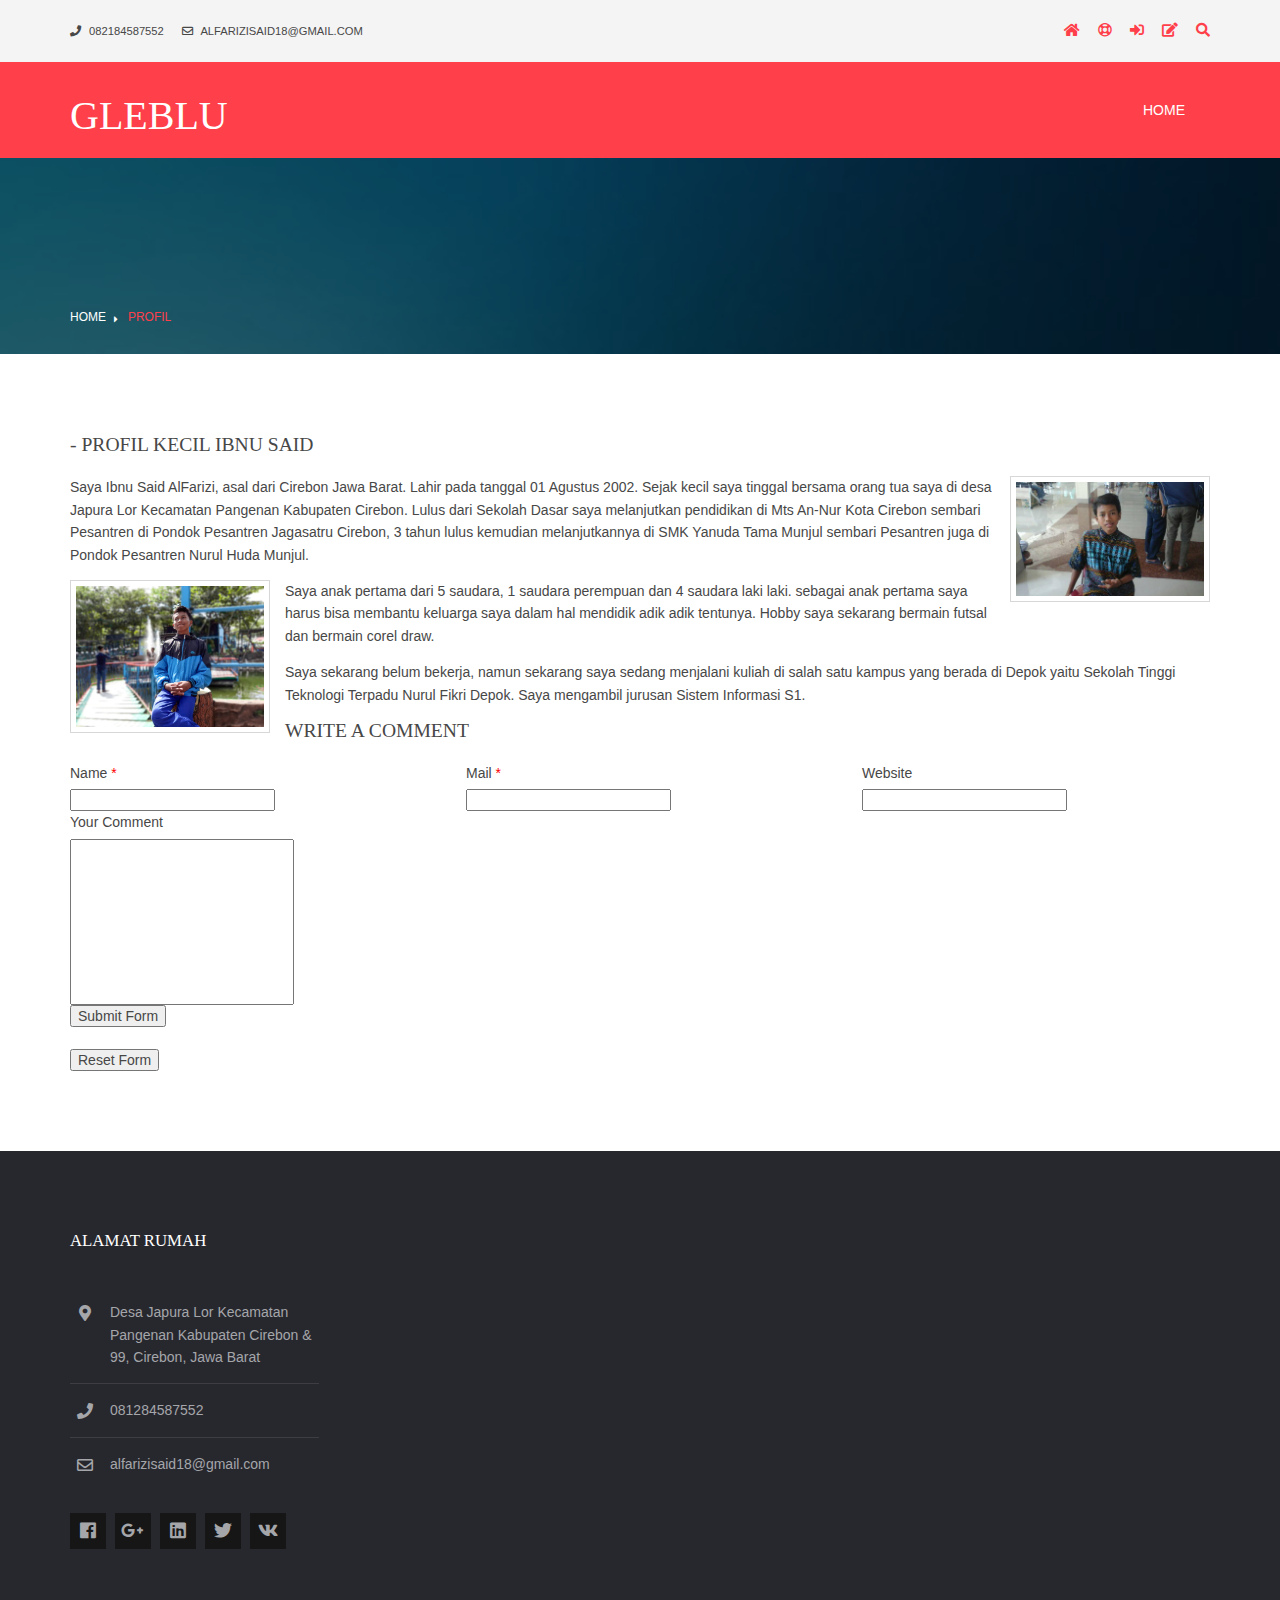
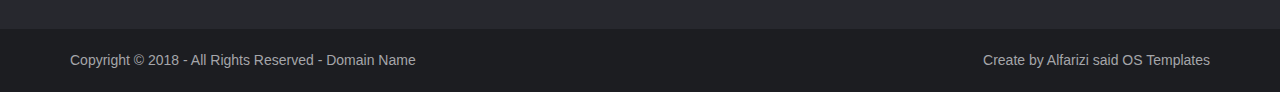
<file: pages/full-width.html>
<!DOCTYPE html>
<!--
Template Name: Gleblu
Author: <a href="https://www.os-templates.com/">OS Templates</a>
Author URI: https://www.os-templates.com/
Copyright: OS-Templates.com
Licence: Free to use under our free template licence terms
Licence URI: https://www.os-templates.com/template-terms
-->
<html lang="">
<!-- To declare your language - read more here: https://www.w3.org/International/questions/qa-html-language-declarations -->
<head>
<title>Gleblu | Pages | Full Width</title>
<meta charset="utf-8">
<meta name="viewport" content="width=device-width, initial-scale=1.0, maximum-scale=1.0, user-scalable=no">
<link href="../layout/styles/layout.css" rel="stylesheet" type="text/css" media="all">
</head>
<body id="top">
<!-- ################################################################################################ -->
<!-- ################################################################################################ -->
<!-- ################################################################################################ -->
<div class="wrapper row0">
  <div id="topbar" class="hoc clear">
    <div class="fl_left"> 
      <!-- ################################################################################################ -->
      <ul class="nospace">
        <li><i class="fas fa-phone rgtspace-5"></i> 082184587552</li>
        <li><i class="far fa-envelope rgtspace-5"></i> alfarizisaid18@gmail.com</li>
      </ul>
      <!-- ################################################################################################ -->
    </div>
    <div class="fl_right"> 
      <!-- ################################################################################################ -->
      <ul class="nospace">
        <li><a href="../index.html"><i class="fas fa-home"></i></a></li>
        <li><a href="#" title="Help Centre"><i class="far fa-life-ring"></i></a></li>
        <li><a href="#" title="Login"><i class="fas fa-sign-in-alt"></i></a></li>
        <li><a href="#" title="Sign Up"><i class="fas fa-edit"></i></a></li>
        <li id="searchform">
          <div>
            <form action="#" method="post">
              <fieldset>
                <legend>Quick Search:</legend>
                <input type="text" placeholder="Enter search term&hellip;">
                <button type="submit"><i class="fas fa-search"></i></button>
              </fieldset>
            </form>
          </div>
        </li>
      </ul>
      <!-- ################################################################################################ -->
    </div>
  </div>
</div>
<!-- ################################################################################################ -->
<!-- ################################################################################################ -->
<!-- ################################################################################################ -->
<div class="wrapper row1">
  <header id="header" class="hoc clear">
    <div id="logo" class="fl_left"> 
      <!-- ################################################################################################ -->
      <h1><a href="../index.html">Gleblu</a></h1>
      <!-- ################################################################################################ -->
    </div>
    <nav id="mainav" class="fl_right"> 
      <!-- ################################################################################################ -->
      <ul class="clear">
        <li><a href="../index.html">Home</a></li>
        
          </ul>
        </li>
    </nav>
  </header>
</div>
<!-- ################################################################################################ -->
<!-- ################################################################################################ -->
<!-- ################################################################################################ -->
<div class="wrapper bgded overlay" style="background-image:url('../images/demo/backgrounds/14.jpg');">
  <div id="breadcrumb" class="hoc clear"> 
    <!-- ################################################################################################ -->
    <ul>
      <li><a href="#">Home</a></li>
      <li><a href="#">Profil</a></li>
    </ul>
    <!-- ################################################################################################ -->
  </div>
</div>
<!-- ################################################################################################ -->
<!-- ################################################################################################ -->
<!-- ################################################################################################ -->
<div class="wrapper row3">
  <main class="hoc container clear"> 
    <!-- main body -->
    <!-- ################################################################################################ -->
    <div class="content"> 
      <!-- ################################################################################################ -->
      <h1> - Profil Kecil Ibnu Said</h1>
      <img class="imgr borderedbox inspace-5" src="../images/demo/9.jpg" alt="">
      <p>Saya Ibnu Said AlFarizi, asal dari Cirebon Jawa Barat. Lahir pada tanggal 01 Agustus 2002. Sejak kecil saya tinggal bersama orang tua saya di desa Japura Lor Kecamatan Pangenan Kabupaten Cirebon. Lulus dari Sekolah Dasar  saya melanjutkan pendidikan di Mts An-Nur Kota Cirebon sembari Pesantren di Pondok Pesantren Jagasatru Cirebon, 3 tahun lulus kemudian melanjutkannya di SMK Yanuda Tama Munjul sembari Pesantren juga di Pondok Pesantren Nurul Huda Munjul.</p>
      <img class="imgl borderedbox inspace-5" src="../images/demo/8.jpg" width="30px" height="20px" alt="">
      <p>Saya anak pertama dari 5 saudara, 1 saudara perempuan dan 4 saudara laki laki. sebagai anak pertama saya harus bisa membantu keluarga saya dalam hal mendidik adik adik tentunya. Hobby saya sekarang bermain futsal dan bermain corel draw. </p>
      <p>Saya sekarang belum bekerja, namun sekarang saya sedang menjalani kuliah di salah satu kampus yang berada di Depok yaitu Sekolah Tinggi Teknologi Terpadu Nurul Fikri Depok. Saya mengambil jurusan Sistem Informasi S1.</p>
    


<h2>Write A Comment</h2>
        <form action="#" method="post">
          <div class="one_third first">
            <label for="name">Name <span>*</span></label>
            <input type="text" name="name" id="name" value="" size="22" required>
          </div>
          <div class="one_third">
            <label for="email">Mail <span>*</span></label>
            <input type="email" name="email" id="email" value="" size="22" required>
          </div>
          <div class="one_third">
            <label for="url">Website</label>
            <input type="url" name="url" id="url" value="" size="22">
          </div>
          <div class="block clear">
            <label for="comment">Your Comment</label>
            <textarea name="comment" id="comment" cols="25" rows="10"></textarea>
          </div>
          <div>
            <input type="submit" name="submit" value="Submit Form">
            &nbsp;
            <input type="reset" name="reset" value="Reset Form">
          </div>
        </form>
      </div>
      <!-- ################################################################################################ -->
    </div>
    <!-- ################################################################################################ -->
    <!-- / main body -->
    <div class="clear"></div>
  </main>
</div>
<!-- ################################################################################################ -->
<!-- ################################################################################################ -->
<!-- ################################################################################################ -->
<div class="wrapper row4">
  <footer id="footer" class="hoc clear"> 
    <!-- ################################################################################################ -->
    <div class="one_quarter first">
      <h6 class="heading">Alamat Rumah</h6>
      <ul class="nospace linklist contact btmspace-30">
        <li><i class="fas fa-map-marker-alt"></i>
          <address>
          Desa Japura Lor Kecamatan Pangenan Kabupaten Cirebon &amp; 99, Cirebon, Jawa Barat
          </address>
        </li>
        <li><i class="fas fa-phone"></i> 081284587552</li>
        <li><i class="far fa-envelope"></i> alfarizisaid18@gmail.com</li>
      </ul>
      <ul class="faico clear">
        <li><a class="faicon-facebook" href="#"><i class="fab fa-facebook"></i></a></li>
        <li><a class="faicon-google-plus" href="#"><i class="fab fa-google-plus-g"></i></a></li>
        <li><a class="faicon-linkedin" href="#"><i class="fab fa-linkedin"></i></a></li>
        <li><a class="faicon-twitter" href="#"><i class="fab fa-twitter"></i></a></li>
        <li><a class="faicon-vk" href="#"><i class="fab fa-vk"></i></a></li>
      </ul>
    </div>

  </footer>
</div>
<!-- ################################################################################################ -->
<!-- ################################################################################################ -->
<!-- ################################################################################################ -->
<div class="wrapper row5">
  <div id="copyright" class="hoc clear"> 
    <!-- ################################################################################################ -->
    <p class="fl_left">Copyright &copy; 2018 - All Rights Reserved - <a href="#">Domain Name</a></p>
    <p class="fl_right">Create by Alfarizi said <a target="_blank" href="https://www.os-templates.com/" title="Free Website Templates">OS Templates</a></p>
    <!-- ################################################################################################ -->
  </div>
</div>
<!-- ################################################################################################ -->
<!-- ################################################################################################ -->
<!-- ################################################################################################ -->
<a id="backtotop" href="#top"><i class="fas fa-chevron-up"></i></a>
<!-- JAVASCRIPTS -->
<script src="../layout/scripts/jquery.min.js"></script>
<script src="../layout/scripts/jquery.backtotop.js"></script>
<script src="../layout/scripts/jquery.mobilemenu.js"></script>
</body>
</html>
</file>
<file: layout/styles/layout.css>
@charset "utf-8";
/*
Template Name: Gleblu
Author: <a href="https://www.os-templates.com/">OS Templates</a>
Author URI: https://www.os-templates.com/
Copyright: OS-Templates.com
Licence: Free to use under our free template licence terms
Licence URI: https://www.os-templates.com/template-terms
File: Layout CSS
*/

@import url("fontawesome-free/css/fontawesome-all.min.css");
@import url("framework.css");

/* Rows
--------------------------------------------------------------------------------------------------------------- */
.row0, .row0 a{}
.row1, .row1 a{}
.row2, .row2 a{}
.row3, .row3 a{}
.row4, .row4 a{}
.row5, .row5 a{}


/* Top Bar
--------------------------------------------------------------------------------------------------------------- */
#topbar{padding:20px 0; font-size:.8rem; text-transform:uppercase;}

#topbar ul li{display:inline-block; margin-right:15px;}
#topbar ul li:last-child{margin-right:0; padding-right:0; border-right:none;}
#topbar i{line-height:normal;}
#topbar > div:nth-of-type(2) i{font-size:1rem;}

/* Search Form */
#topbar #searchform{position:relative; line-height:1; z-index:9999;}
#topbar #searchform::after{display:block; height:18px; line-height:18px; padding:0; font-family:"Font Awesome\ 5 Free"; font-weight:900; font-size:1rem; content:"\f002"/* fa-search */;}
#topbar #searchform:hover::after, #topbar #searchform button{cursor:pointer;}
#topbar #searchform > div{position:absolute; top:18px; right:0; width:280px; visibility:hidden; opacity:0/* Required for transition effect */;}
#topbar #searchform:hover > div{visibility:visible; opacity:1/* Required for transition effect */;}
#topbar #searchform form{display:block; position:relative;}
#topbar #searchform form *{border:none;}
#topbar #searchform input{display:block; width:100%; height:36px; padding:8px 40px 8px 10px; font-size:1rem;}
#topbar #searchform ::placeholder{text-transform:capitalize;}
#topbar #searchform button{display:block; position:absolute; top:3px; right:2px; height:30px; font-size:16px; line-height:1;}


/* Header
--------------------------------------------------------------------------------------------------------------- */
#header{}

#header #logo{margin:30px 0 0 0;}
#header #logo h1{margin:0; padding:0; font-size:40px; text-transform:uppercase;}


/* Page Intro
--------------------------------------------------------------------------------------------------------------- */
#pageintro{padding:200px 0 300px;}/* 300px => 100px for #introblocks negative margin */

#pageintro article, #pageintro article p{display:block; max-width:75%; margin:0 auto; text-align:center;}
#pageintro article p{max-width:65%; line-height:2rem;}
#pageintro .heading{margin-bottom:20px; font-size:4rem;}
#pageintro footer{margin-top:50px;}


/* Introblocks - x3
--------------------------------------------------------------------------------------------------------------- */
#introblocks{position:relative; z-index:1;}
#introblocks > ul{display:block; margin:-180px 0 0; text-align:center;}/* 180px => 100px + container padding */
#introblocks article{display:block; padding:30px; text-align:center;}
#introblocks article > a{}
#introblocks article > a::after{display:block; width:100%; content:"";}/* Used to stop the two inline-block elements stacking next to each other */
#introblocks article i{display:inline-block; position:relative; width:45px; height:45px; line-height:43px; margin-bottom:30px; font-size:16px; text-align:center; border:1px solid; border-radius:50%;}
#introblocks article .heading{font-size:1.2rem; font-weight:700;}
#introblocks article .heading.underline::after{left:50%; margin-left:-12%;}


/* Content Area
--------------------------------------------------------------------------------------------------------------- */
.container{padding:80px 0;}

/* Content */
.container .content{}

.sectiontitle{display:block; max-width:55%; margin:0 auto 80px; text-align:center;}
.sectiontitle *{margin:0;}

/* Overview - for services etc. */
.overview{}
.overview > li{margin-bottom:50px;}
.overview > li:nth-last-child(-n+3){margin-bottom:0;}/* Removes bottom margin from the last three items - margin is restored in the media queries when items stack */
.overview > li:nth-child(3n+1){margin-left:0; clear:left;}/* Removes the need to add class="first" */
.overview article{}
.overview article *{margin:0; padding:0;}
.overview article > div{display:block; position:relative; min-height:36px; margin:0 0 20px 0; padding:8px 0 0 55px;}
.overview article > div *{line-height:1;}
.overview article > div i{display:block; position:absolute; top:0; left:0; font-size:36px;}
.overview article > div .heading{}
.overview article p{}

/* Testimonials */
#testimonials{}
#testimonials > li:last-child{margin-bottom:0;}/* Used when elements stack in smaller viewports */
#testimonials blockquote{display:block; position:relative; width:100%; margin:0 0 30px 0; padding:30px; line-height:1.4; z-index:1; border-radius:10px;}
#testimonials blockquote::before{display:block; position:absolute; top:10px; left:10px; font-family:"Font Awesome\ 5 Free"; font-weight:900; font-size:32px; line-height:32px; content:"\f10d"; z-index:-1;}
#testimonials blockquote::after{display:block; position:absolute; bottom:-15px; left:30px; width:0; height:0; content:""; border:15px solid transparent; border-bottom:none;}
#testimonials figure{}
#testimonials figure *{margin:0; line-height:1;}
#testimonials figure img{float:left; margin:0 15px;}
#testimonials figcaption{float:left; margin-top:10px;}
#testimonials figcaption .heading{font-size:1.2rem; font-weight:700;}
#testimonials figcaption em{font-size:.8rem;}
#testimonials footer{text-align:center;}

/* Latest - Blog posts etc. */
#latest{}
#latest article{}
#latest article figure{margin-bottom:30px;}
#latest article figure img{}
#latest article .excerpt{}
#latest article .excerpt .heading{margin:0 0 15px 0; font-size:1.2rem;}
#latest article .excerpt .meta{}
#latest article .excerpt .meta li{display:inline-block; margin:0 3px 0 0; padding:0; font-size:.8rem;}
#latest article .excerpt .meta li:last-child{margin:0;}
#latest article .excerpt .meta li::after{margin-left:8px; content:"|";}
#latest article .excerpt .meta li:last-child::after{margin:0; content:"";}
#latest article .excerpt p{}
#latest article .excerpt footer{margin-top:30px;}

/* Comments */
#comments ul{margin:0 0 40px 0; padding:0; list-style:none;}
#comments li{margin:0 0 10px 0; padding:15px;}
#comments .avatar{float:right; margin:0 0 10px 10px; padding:3px; border:1px solid;}
#comments address{font-weight:bold;}
#comments time{font-size:smaller;}
#comments .comcont{display:block; margin:0; padding:0;}
#comments .comcont p{margin:10px 5px 10px 0; padding:0;}

#comments form{display:block; width:100%;}
#comments input, #comments textarea{width:100%; padding:10px; border:1px solid;}
#comments textarea{overflow:auto;}
#comments div{margin-bottom:15px;}
#comments input[type="submit"], #comments input[type="reset"]{display:inline-block; width:auto; min-width:150px; margin:0; padding:8px 5px; cursor:pointer;}

/* Sidebar */
.container .sidebar{}

.sidebar .sdb_holder{margin-bottom:50px;}
.sidebar .sdb_holder:last-child{margin-bottom:0;}


/* Footer
--------------------------------------------------------------------------------------------------------------- */
#footer{padding:80px 0;}

#footer .heading{margin-bottom:50px; font-size:1.2rem;}

#footer .linklist li{display:block; margin-bottom:15px; padding:0 0 15px 0; border-bottom:1px solid;}
#footer .linklist li:last-child{margin:0; padding:0; border:none;}
#footer .linklist li::before, #footer .linklist li::after{display:table; content:"";}
#footer .linklist li, #footer .linklist li::after{clear:both;}

#footer .contact{}
#footer .contact.linklist li, #footer .contact.linklist li:last-child{position:relative; padding-left:40px;}
#footer .contact li *{margin:0; padding:0; line-height:1.6;}
#footer .contact li i{display:block; position:absolute; top:0; left:0; width:30px; font-size:16px; text-align:center;}

#footer .latestimg{}
#footer .latestimg > li{display:inline-block; float:left; width:30%; margin:0 0 5% 5%;}
#footer .latestimg > li:nth-last-child(-n+3){margin-bottom:0;}/* Removes bottom margin from the last three items - margin is restored in the media queries when items stack */
#footer .latestimg > li:nth-child(3n+1){margin-left:0; clear:left;}/* Removes the need to add class="first" */
#footer .latestimg > li img{width:100%;}/* Force the image to resize to take the full space - may have to be changed for tablets, depends on personal preference */
#footer .latestimg > li a.imgover{display:block;}


/* Copyright
--------------------------------------------------------------------------------------------------------------- */
#copyright{padding:20px 0;}
#copyright *{margin:0; padding:0;}


/* Transition Fade
This gives a smooth transition to "ALL" elements used in the layout - other than the navigation form used in mobile devices
If you don't want it to fade all elements, you have to list the ones you want to be faded individually
Delete it completely to stop fading
--------------------------------------------------------------------------------------------------------------- */
*, *::before, *::after{transition:all .3s ease-in-out;}
#mainav form *{transition:none !important;}


/* ------------------------------------------------------------------------------------------------------------ */
/* ------------------------------------------------------------------------------------------------------------ */
/* ------------------------------------------------------------------------------------------------------------ */
/* ------------------------------------------------------------------------------------------------------------ */
/* ------------------------------------------------------------------------------------------------------------ */


/* Navigation
--------------------------------------------------------------------------------------------------------------- */
nav ul, nav ol{margin:0; padding:0; list-style:none;}

#mainav, #breadcrumb, .sidebar nav{line-height:normal;}
#mainav .drop::after, #mainav li li .drop::after, #breadcrumb li a::after, .sidebar nav a::after{position:absolute; font-family:"Font Awesome\ 5 Free"; font-weight:900; font-size:10px; line-height:10px;}

/* Top Navigation */
#mainav{}
#mainav ul{text-transform:uppercase;}
#mainav ul ul{position:absolute; width:180px; text-transform:none; z-index:9999;}
#mainav ul ul ul{left:180px; top:0;}
#mainav li{display:block; position:relative; float:left; margin:0; padding:0;}
#mainav li:last-child{margin-right:0;}
#mainav li li{width:100%; margin:0;}
#mainav li a{display:block; padding:40px 25px;}
#mainav li li a{border:solid; border-width:0 0 1px 0;}
#mainav .drop{padding-left:30px;}
#mainav li li a, #mainav li li .drop{display:block; margin:0; padding:10px 15px;}
#mainav .drop::after, #mainav li li .drop::after{content:"\f0d7";}
#mainav .drop::after{top:45px; left:20px;}
#mainav li li .drop::after{top:15px; left:5px;}
#mainav ul ul{visibility:hidden; opacity:0;}
#mainav ul li:hover > ul{visibility:visible; opacity:1;}

#mainav form{display:none; width:100%; margin:0; padding:0;}
#mainav form select, #mainav form select option{display:block; cursor:pointer; outline:none;}
#mainav form select{width:100%; padding:5px; border:none;}
#mainav form select option{margin:5px; padding:0; border:none;}

/* Breadcrumb */
#breadcrumb{padding:150px 0 30px;}
#breadcrumb ul{margin:0; padding:0; list-style:none; text-transform:uppercase;}
#breadcrumb li{display:inline-block; margin:0 6px 0 0; padding:0;}
#breadcrumb li a{display:block; position:relative; margin:0; padding:0 12px 0 0; font-size:12px;}
#breadcrumb li a::after{top:4px; right:0; content:"\f0da";}
#breadcrumb li:last-child a{margin:0; padding:0;}
#breadcrumb li:last-child a::after{display:none;}
#breadcrumb .heading{margin:0; font-size:2rem;}

/* Sidebar Navigation */
.sidebar nav{display:block; width:100%;}
.sidebar nav li{margin:0 0 3px 0; padding:0;}
.sidebar nav a{display:block; position:relative; margin:0; padding:5px 10px 5px 15px; text-decoration:none; border:solid; border-width:0 0 1px 0;}
.sidebar nav a::after{top:10px; left:5px; content:"\f0da";}
.sidebar nav ul ul a{padding-left:35px;}
.sidebar nav ul ul a::after{left:25px;}
.sidebar nav ul ul ul a{padding-left:55px;}
.sidebar nav ul ul ul a::after{left:45px;}

/* Pagination */
.pagination{display:block; width:100%; text-align:center; clear:both;}
.pagination li{display:inline-block; margin:0 2px 0 0;}
.pagination li:last-child{margin-right:0;}
.pagination a, .pagination strong{display:block; padding:8px 11px; border:1px solid; background-clip:padding-box; font-weight:normal;}

/* Back to Top */
#backtotop{z-index:999; display:inline-block; position:fixed; visibility:hidden; bottom:20px; right:20px; width:36px; height:36px; line-height:36px; font-size:16px; text-align:center; opacity:.2;}
#backtotop i{display:block; width:100%; height:100%; line-height:inherit;}
#backtotop.visible{visibility:visible; opacity:.5;}
#backtotop:hover{opacity:1;}


/* Tables
--------------------------------------------------------------------------------------------------------------- */
table, th, td{border:1px solid; border-collapse:collapse; vertical-align:top;}
table, th{table-layout:auto;}
table{width:100%; margin-bottom:15px;}
th, td{padding:5px 8px;}
td{border-width:0 1px;}


/* Gallery
--------------------------------------------------------------------------------------------------------------- */
#gallery{display:block; width:100%; margin-bottom:50px;}
#gallery figure figcaption{display:block; width:100%; clear:both;}
#gallery li{margin-bottom:30px;}


/* Font Awesome Social Icons
--------------------------------------------------------------------------------------------------------------- */
.faico{margin:0; padding:0; list-style:none;}
.faico li{display:inline-block; margin:8px 5px 0 0; padding:0; line-height:normal;}
.faico li:last-child{margin-right:0;}
.faico a{display:inline-block; width:36px; height:36px; line-height:36px; font-size:18px; text-align:center;}

.faico a{color:inherit; background-color:#161616;}
.faico a:hover{color:#FFFFFF;}

.faicon-dribble:hover{background-color:#EA4C89;}
.faicon-facebook:hover{background-color:#3B5998;}
.faicon-google-plus:hover{background-color:#DB4A39;}
.faicon-linkedin:hover{background-color:#0E76A8;}
.faicon-twitter:hover{background-color:#00ACEE;}
.faicon-vk:hover{background-color:#4E658E;}


/* ------------------------------------------------------------------------------------------------------------ */
/* ------------------------------------------------------------------------------------------------------------ */
/* ------------------------------------------------------------------------------------------------------------ */
/* ------------------------------------------------------------------------------------------------------------ */
/* ------------------------------------------------------------------------------------------------------------ */


/* Colours
--------------------------------------------------------------------------------------------------------------- */
body{color:#A5A6AA; background-color:#1C1D21;}
a{color:#FF3F4A;}
a:active, a:focus{background:transparent !important;}/* IE10 + 11 Bugfix - prevents grey background */
hr, .borderedbox{border-color:#D7D7D7;
width: 200px;}
label span{color:#FF0000; background-color:inherit;}
input:focus, textarea:focus, *:required:focus{border-color:#FF3F4A !important;}

.overlay{color:#FFFFFF; background-color:inherit;}
.overlay::after{color:inherit; background-color:rgba(0,0,0,.55);}
.overlay.light{color:#474747;}
.overlay.light::after{background-color:rgba(255,255,255,.7);}

.btn, .btn.inverse:hover{color:#FFFFFF; background-color:#FF3F4A; border-color:#FF3F4A;}
.btn:hover, .btn.inverse{color:inherit; background-color:transparent; border-color:inherit;}

.imgover:hover::before{background:rgba(0,0,0,.55);}
.imgover, .imgover:hover::after{color:#FFFFFF;}

.heading.underline::after{background-color:#A60009;}


/* Rows */
.row0{color:#474747; background-color:#F4F4F4;}
.row1{color:#FFFFFF; background-color:#FF3F4A;}
.row2{color:#474747; background-color:#F4F4F4;}
.row3{color:#474747; background-color:#FFFFFF;}
.row4{color:#A5A6AA; background-color:#27282E;}
.row5, .row5 a{color:#A5A6AA; background-color:#1C1D21;}


/* Top Bar */
#topbar #searchform{color:#FF3F4A;}
#topbar #searchform:hover{}
#topbar #searchform input{color:#FFFFFF; background:#A60009;}
#topbar #searchform button{color:#FFFFFF; background:transparent;}


/* Header */
#header #logo h1 a{color:inherit;}


/* Page Intro */
#pageintro{color:#FFFFFF;}


/* Introblocks */
#introblocks article{color:#474747; background-color:#FFFFFF; box-shadow:0px 0px 15px rgba(0,0,0,.1);}
#introblocks article:hover, #introblocks .active{color:#FFFFFF; background-color:#1C1D21;}
#introblocks article i{border-color:rgba(0,0,0,.1);}
#introblocks article:hover i, #introblocks .active i{color:#FFFFFF; background-color:#FF3F4A;}


/* Content Area */
.overview a{color:inherit;}
.overview article:hover a{color:#FF3F4A;}

#testimonials blockquote{color:#474747; background-color:#FFFFFF;}
#testimonials blockquote:hover{color:#FFFFFF; background-color:#A60009;}
#testimonials blockquote::before{color:rgba(0,0,0,.1);}
#testimonials blockquote::after{border-top-color:#FFFFFF;}
#testimonials blockquote:hover::after{border-top-color:#A60009;}


/* Footer */
#footer .heading{color:#FFFFFF;}
#footer hr, #footer .borderedbox, #footer .linklist li{border-color:rgba(255,255,255,.1);}


/* Navigation */
#mainav{}
#mainav li a{color:inherit; border-color:transparent;}
#mainav .active a, #mainav a:hover, #mainav li:hover > a{color:#FFFFFF; background-color:#A60009;}
#mainav li li a, #mainav .active li a{color:#FFFFFF; background-color:rgba(255,63,74,.5);/* #FF3F4A */ border-color:rgba(255,63,74,.5);}
#mainav li li:hover > a, #mainav .active .active > a{color:#FFFFFF; background-color:#A60009; border-color:rgba(255,255,255,.6);}
#mainav form select{color:#474747; background-color:#FFFFFF;}

#breadcrumb a{color:inherit; background-color:inherit;}
#breadcrumb li:last-child a{color:#FF3F4A;}

.container .sidebar nav a{color:inherit; border-color:#D7D7D7;}
.container .sidebar nav a:hover{color:#FF3F4A;}

.pagination a, .pagination strong{border-color:#D7D7D7;}
.pagination .current *{color:#FFFFFF; background-color:#FF3F4A;}

#backtotop{color:#FFFFFF; background-color:#FF3F4A;}


/* Tables + Comments */
table, th, td, #comments .avatar, #comments input, #comments textarea{border-color:#D7D7D7;}
th{color:#FFFFFF; background-color:#373737;}
tr, #comments li, #comments input[type="submit"], #comments input[type="reset"]{color:inherit; background-color:#FBFBFB;}
tr:nth-child(even), #comments li:nth-child(even){color:inherit; background-color:#F7F7F7;}
table a, #comments a{background-color:inherit;}


/* ------------------------------------------------------------------------------------------------------------ */
/* ------------------------------------------------------------------------------------------------------------ */
/* ------------------------------------------------------------------------------------------------------------ */
/* ------------------------------------------------------------------------------------------------------------ */
/* ------------------------------------------------------------------------------------------------------------ */


/* Media Queries
--------------------------------------------------------------------------------------------------------------- */
@-ms-viewport{width:device-width;}


/* Max Wrapper Width - Laptop, Desktop etc.
--------------------------------------------------------------------------------------------------------------- */
@media screen and (min-width:1140px){
	.hoc{max-width:1140px;}
}

@media screen and (min-width:978px) and (max-width:1140px){
	.hoc{max-width:95%;}
}


/* Mobile Devices
--------------------------------------------------------------------------------------------------------------- */
@media screen and (max-width:978px){
	.hoc{max-width:90%;}

	#topbar{}

	#header{padding:30px 0;}
	#header #logo{margin-top:0;}

	#mainav{}
	#mainav ul{display:none;}
	#mainav form{display:block; margin-top:8px;}

	#breadcrumb{}

	.container{}
	#comments input[type="reset"]{margin-top:10px;}
	.pagination li{display:inline-block; margin:0 5px 5px 0;}

	#footer{}

	#copyright{}
	#copyright p:first-of-type{margin-bottom:10px;}
}

@media screen and (max-width:750px){
	.imgl, .imgr{display:inline-block; float:none; margin:0 0 10px 0;}
	.fl_left, .fl_right{display:block; float:none;}
	.group .group > *:last-child, .clear .clear > *:last-child, .clear .group > *:last-child, .group .clear > *:last-child{margin-bottom:0;}/* Experimental - Needs more testing in different situations, stops double margin when stacking */
	.one_half, .one_third, .two_third, .one_quarter, .two_quarter, .three_quarter{display:block; float:none; width:auto; margin:0 0 30px 0;}

	#topbar{text-align:center;}
	#topbar > div:first-of-type ul{margin:0 0 10px 0;}
	#topbar #searchform{display:none;}/* This is personal preference - remove if not required */

	#header{text-align:center;}
	#header #logo{margin:0 0 15px 0;}

	#pageintro article, #pageintro article p{max-width:none;}
	#pageintro .heading{font-size:2rem;}

	#introblocks > ul > li{margin-bottom:50px;}
	#introblocks > ul > li:last-child{margin-bottom:0;}

	.sectiontitle{max-width:none;}
	.fixwidth{max-width:348px; margin:0 auto;}
	.overview > li:nth-last-child(-n+3){margin-bottom:50px;}

	#footer .latestimg > li, #footer .latestimg > li:nth-last-child(-n+3){display:inline-block; float:none; width:auto; margin:0 5% 5% 0;}
	#footer .latestimg > li:last-child{margin-bottom:0;}
	#footer .latestimg > li img{width:auto;}
}

@media screen and (max-width:450px){
	#topbar > div:first-of-type ul li{display:block; margin:0;}
}


/* Other
--------------------------------------------------------------------------------------------------------------- */
@media screen and (max-width:650px){
	.scrollable{display:block; width:100%; margin:0 0 30px 0; padding:0 0 15px 0; overflow:auto; overflow-x:scroll;}
	.scrollable table{margin:0; padding:0; white-space:nowrap;}

	.inline li{display:block; margin-bottom:10px;}
	.pushright li{margin-right:0;}

	.font-x2{font-size:1.6rem;}
	.font-x3{font-size:1.8rem;}
}
</file>
